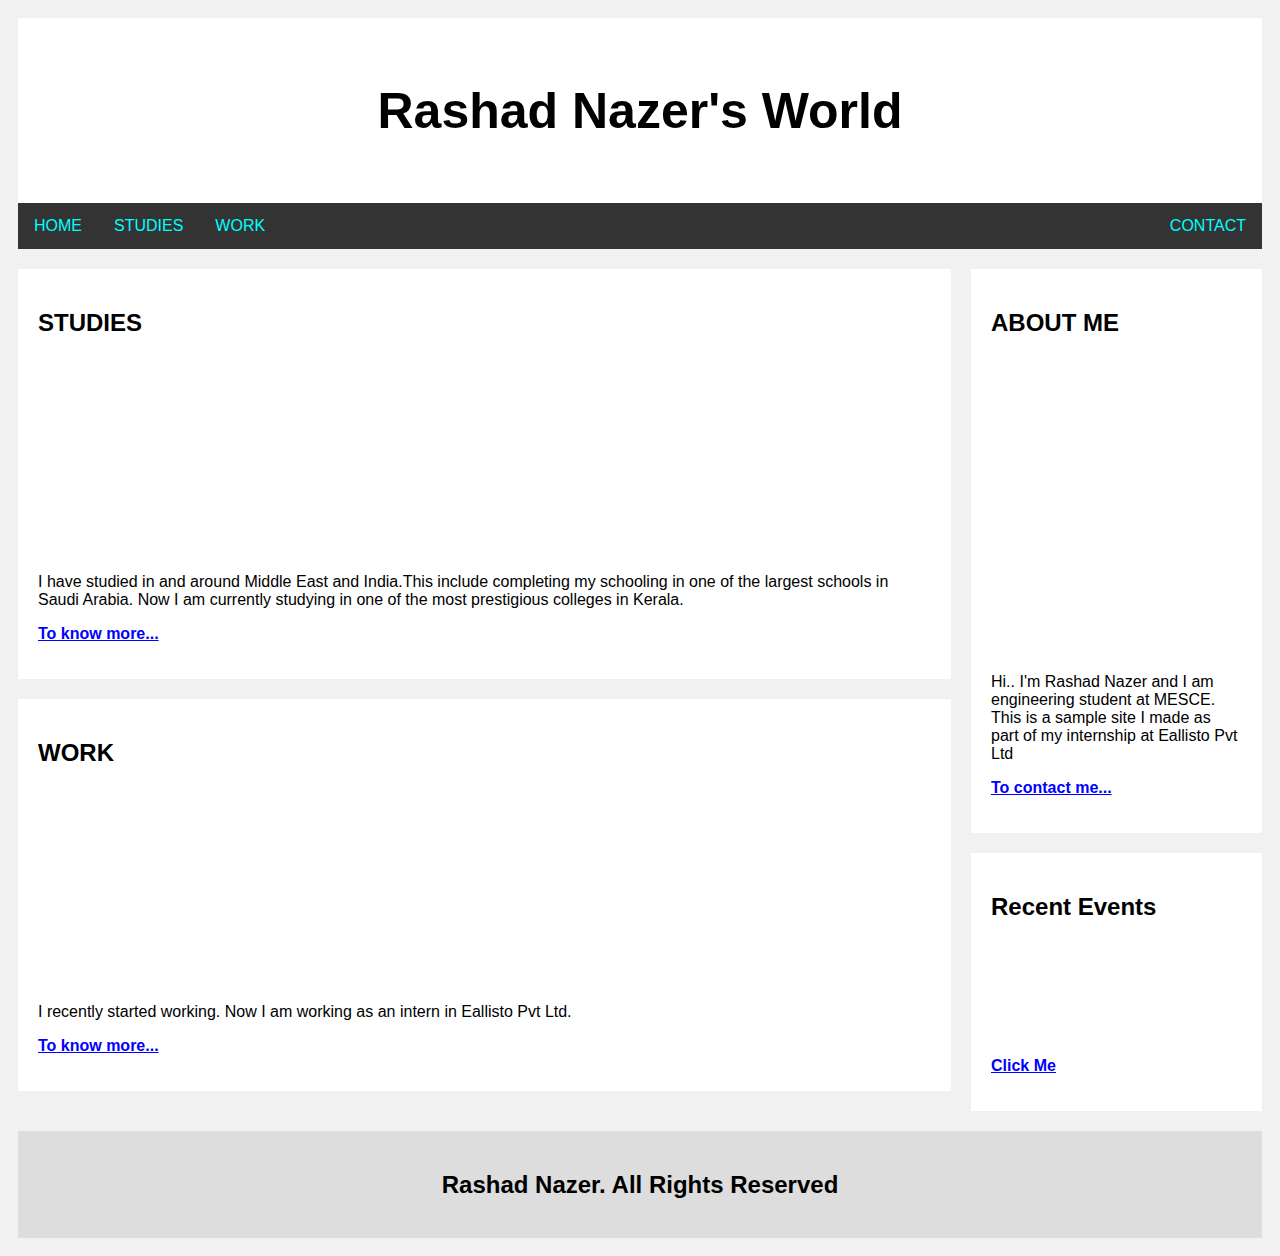
<file: index.html>
<!DOCTYPE html>
<html>
<head>
<style>
* {
    box-sizing: border-box;
}

body {
    font-family: Arial;
    padding: 10px;
    background: #f1f1f1;
}

.header {
    padding: 30px;
    text-align: center;
    background: white;
}

.header h1 {
    font-size: 50px;
}


.topnav {
    overflow: hidden;
    background-color: #333;
}

/* Style the topnav links */
.topnav a {
    float: left;
    display: block;
    color: cyan;
    text-align: center;
    padding: 14px 16px;
    text-decoration: none;
}

/* Change color on hover */
.topnav a:hover {
    background-color: #ddd;
    color: black;
}

/* Create two unequal columns that floats next to each other */
/* Left column */
.leftcolumn {   
    float: left;
    width: 75%;
}

/* Right column */
.rightcolumn {
    float: left;
    width: 25%;
    background-color: #f1f1f1;
    padding-left: 20px;
}

.workimg {
    background-image: url(https://libcom.org/files/images/library/HowWeWork.png);
    background-size: contain;
    background-repeat: no-repeat;
    background-position: center;
    
}
    
.studyimg {
    background-image: url(https://mywordsarelikespears.files.wordpress.com/2013/05/library-books1.jpg);
    background-size: contain;
    background-repeat: no-repeat;
    background-position: center;
    
}
.contactimg {
    background-image: url(http://oi68.tinypic.com/207rn03.jpg);
    background-size: contain;
    background-repeat: no-repeat;
    background-position: center;
    
} 
   .recentimg {
    background-image: url(https://www.conquerandwin.com/wp-content/uploads/2017/03/Arrow-1-1.gif);
    background-size: contain;
    background-repeat: no-repeat;
    background-position: center;
    
}  
/* Add a card effect for articles */
.card {
    background-color: white;
    padding: 20px;
    margin-top: 20px;
}

/* Clear floats after the columns */
.row:after {
    content: "";
    display: table;
    clear: both;
}
/* link */
a {
    color: blue;
}
 /* Footer */
.footer {
    padding: 20px;
    text-align: center;
    background: #ddd;
    margin-top: 20px;
}

/* Responsive layout - when the screen is less than 800px wide, make the two columns stack on top of each other instead of next to each other */
@media screen and (max-width: 800px) {
    .leftcolumn, .rightcolumn {   
        width: 100%;
        padding: 0;
    }
}

/* Responsive layout - when the screen is less than 400px wide, make the navigation links stack on top of each other instead of next to each other */
@media screen and (max-width: 400px) {
    .topnav a {
        float: none;
        width: 100%;
    }
}
</style>
</head>
<body>

<div class="header">
  <h1>Rashad Nazer's World</h1>
  
</div>

<div class="topnav">
  <a href="index.html">HOME</a>
  <a href="studies.html">STUDIES</a>
  <a href="work.html">WORK</a>
  <a href="contact.html" style="float:right">CONTACT</a>
</div>

<div class="row">
  <div class="leftcolumn">
    <div class="card">
      <h2>STUDIES</h2>
      
      <div class="studyimg" style="height:200px;"></div>
      
      <p>I have studied in and around Middle East and India.This include completing my schooling in one of the largest schools in Saudi Arabia. Now I am currently studying in one of the most prestigious colleges in Kerala.</p>
        <p><b><a href="studies.html" target="_blank">To know more...</a></b></p>
    </div>
    <div class="card">
        
      <h2>WORK</h2>
      
      <div class="workimg" style="height:200px;"></div>
      <p>I recently started working. Now I am working as an intern in Eallisto Pvt Ltd.</p>
      <p><b><a href="work.html" target="_blank">To know more...</a></b></p>
    </div>
  </div>
    
  <div class="rightcolumn">
    <div class="card">
      <h2>ABOUT ME</h2>
      <div class="contactimg" style="height:300px;"></div>
        <p>Hi.. I'm Rashad Nazer and I am engineering student at MESCE. This is a sample site I made as part of my internship at Eallisto Pvt Ltd</p>
      <p><b><a href="contact.html" target="_blank">To contact me...</a></b></p>
    </div>
    
    
  </div>
     <div class="rightcolumn">
    <div class="card">
      <h2>Recent Events</h2>
      <div class="recentimg" style="height:100px;"></div>
      <p><b><a href="recent.html" target="_blank">Click Me</a></b></p>
    </div>
    
    
  </div>
</div>

<div class="footer">
  <h2>Rashad Nazer. All Rights Reserved</h2>
</div>

</body>
</html>
</file>
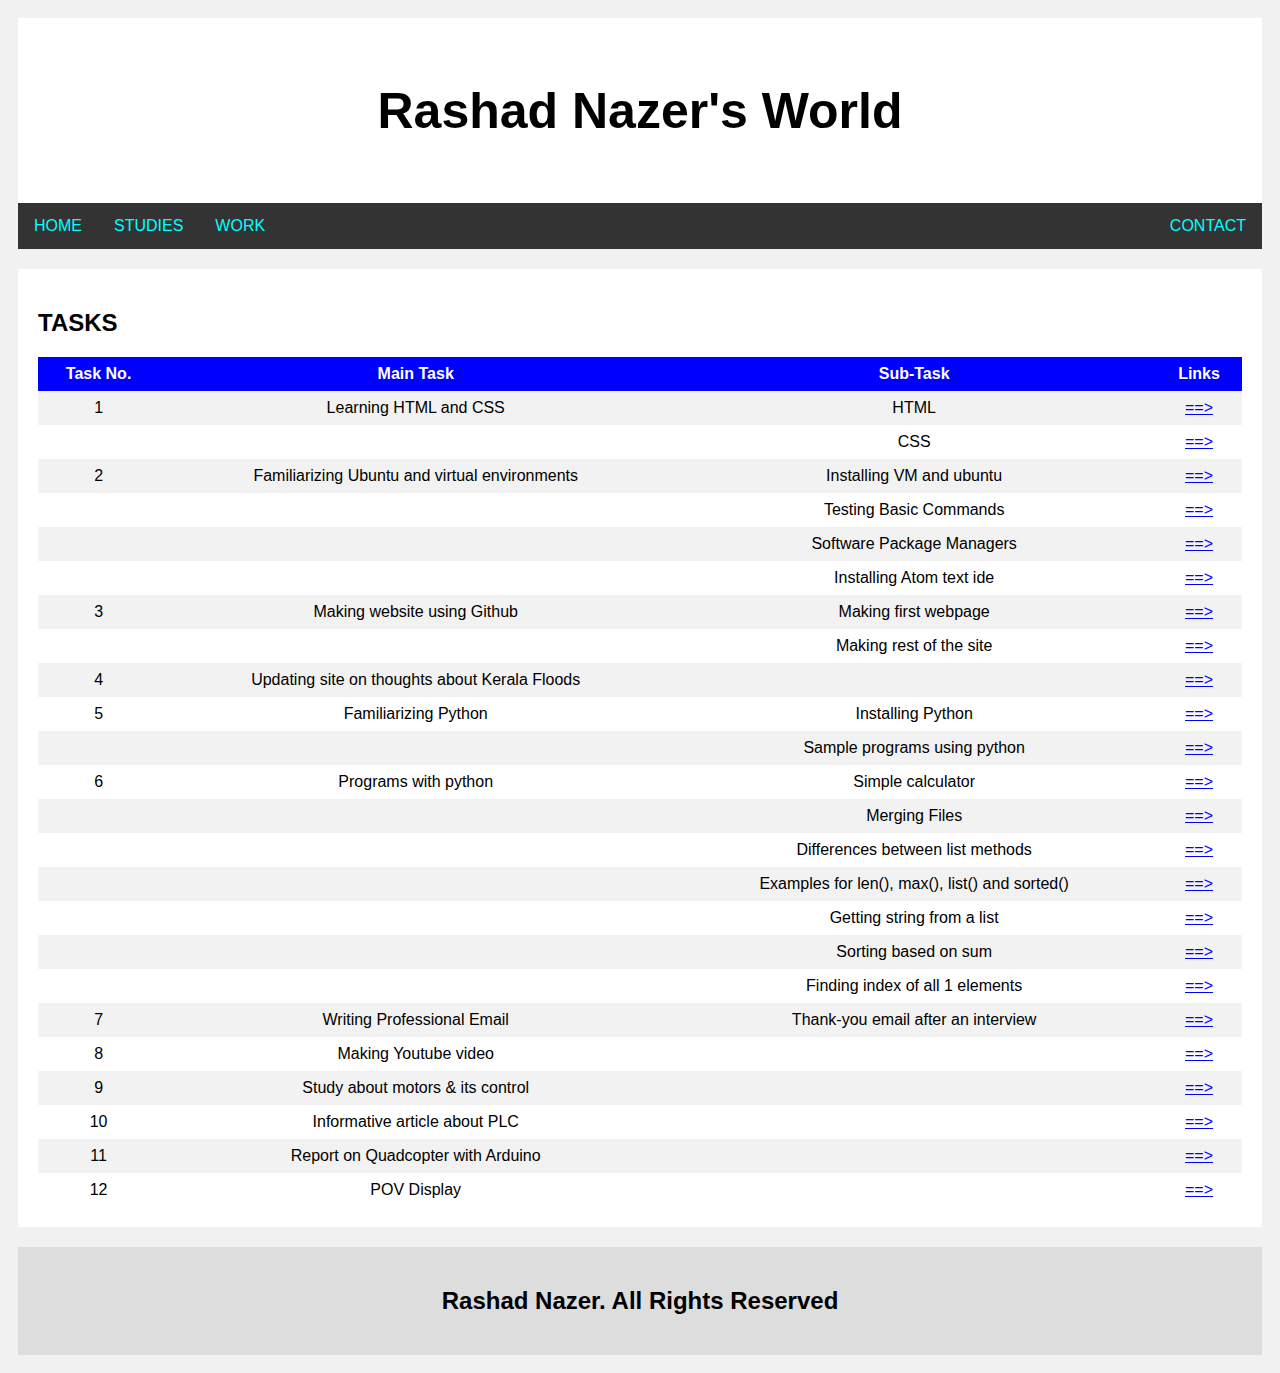
<file: tasks.html>
<!DOCTYPE html>
<html>
<head>
<style>
* {
    box-sizing: border-box;
}
 
body {
    font-family: Arial;
    padding: 10px;
    background: #f1f1f1;
}
.header {
    padding: 30px;
    text-align: center;
    background: white;
}
.header h1 {
    font-size: 50px;
}
.topnav {
    overflow: hidden;
    background-color: #333;
}
/* Style the topnav links */
.topnav a {
    float: left;
    display: block;
    color: cyan;
    text-align: center;
    padding: 14px 16px;
    text-decoration: none;
}
/* Change color on hover */
.topnav a:hover {
    background-color: #ddd;
    color: black;
}
/* Create two unequal columns that floats next to each other */
/* Left column */
.leftcolumn {   
    float: left;
    width: 100%;
}
.row:after {
    content: "";
    display: table;
    clear: both;
}
/* Add a card effect for articles */
.card {
    background-color: white;
    padding: 20px;
    margin-top: 20px;
}
/* link */
a {
    color: blue;
}
 /* Footer */
.footer {
    padding: 20px;
    text-align: center;
    background: #ddd;
    margin-top: 20px;
}
  
 table {
    border-collapse: collapse;
    width: 100%;
}

th, td {
    text-align: center;
    padding: 8px;
}

tr:nth-child(even){background-color: #f2f2f2}

th {
    background-color: blue;
    color: white;
} 
   /* Responsive layout - when the screen is less than 800px wide, make the two columns stack on top of each other instead of next to each other */
@media screen and (max-width: 800px) {
    .leftcolumn, .rightcolumn {   
        width: 100%;
        padding: 0;
    }
}
/* Responsive layout - when the screen is less than 400px wide, make the navigation links stack on top of each other instead of next to each other */
@media screen and (max-width: 400px) {
    .topnav a {
        float: none;
        width: 100%;
    }
}
  
</style>
</head>
<body>

<div class="header">
  <h1>Rashad Nazer's World</h1>
  
</div>

<div class="topnav">
  <a href="index.html">HOME</a>
  <a href="studies.html">STUDIES</a>
  <a href="work.html">WORK</a>
  <a href="contact.html" style="float:right">CONTACT</a>
</div>

<div class="row">
  <div class="leftcolumn">
    <div class="card">
      <h2>TASKS</h2>
      <table>
  <tr>
    <th>Task No.</th>
    <th>Main Task</th>
    <th>Sub-Task</th>
    <th>Links</th>
  </tr>
  <tr>
    <td>1</td>
    <td>Learning HTML and CSS</td>
      <td>HTML</td>
    <td><a href="https://photos.app.goo.gl/KJFZtaPTKWuKDBiYA" target="_blank">==></a></td>
  </tr>
  <tr> 
    <td></td>
    <td></td>
    <td>CSS</td>
      <td><a href="https://photos.app.goo.gl/pnnL45AWmq5MBhRbA" target="_blank">==></a></td>
  </tr>
  <tr>
    <td>2</td>
      <td>Familiarizing Ubuntu and virtual environments</td>
    <td>Installing VM and ubuntu</td>
    <td><a href="https://photos.app.goo.gl/tXiz8fiQUCtsQWJR9"  target="_blank">==></a></td>
  </tr>
  <tr> 
    <td></td>
    <td></td>
    <td>Testing Basic Commands</td>
      <td><a href="https://photos.app.goo.gl/XcdhKytCvM77EHp68" target="_blank">==></a></td>
  </tr>
   <tr> 
    <td></td>
    <td></td>
    <td>Software Package Managers</td>
      <td><a href="https://photos.app.goo.gl/gyHXgPg57QVmjgs68" target="_blank">==></a></td>
  </tr>  
  <tr> 
    <td></td>
    <td></td>
    <td>Installing Atom text ide</td>
      <td><a href="https://photos.app.goo.gl/HFppHf4z95CE8g7L7" target="_blank">==></a></td>
  </tr>
 <tr> 
    <td>3</td>
    <td>Making website using Github</td>
    <td>Making first webpage</td>
      <td><a href="https://photos.app.goo.gl/kQKdiGhuXmXbR3Ch6" target="_blank">==></a></td>
  </tr> 
<tr> 
    <td></td>
    <td></td>
    <td>Making rest of the site</td>
      <td><a href="https://photos.app.goo.gl/dzWuLzyj7erRQV7n6" target="_blank">==></a></td>
  </tr>  
  <tr> 
    <td>4</td>
    <td>Updating site on thoughts about Kerala Floods</td>
    <td></td>
      <td><a href="https://photos.app.goo.gl/viJVVb6siK4DYsis6" target="_blank">==></a></td>
  </tr>        
  <tr>
    <td>5</td>
      <td>Familiarizing Python</td>
    <td>Installing Python</td>
    <td><a href="https://photos.app.goo.gl/xMbWc5oX3qfapmkb7"  target="_blank">==></a></td>
  </tr>
  <tr> 
    <td></td>
    <td></td>
    <td>Sample programs using python</td>
      <td><a href="https://photos.app.goo.gl/kUGqWs1ECWA36GBt5" target="_blank">==></a></td>
  </tr> 
   <tr>       
     <td>6</td>
    <td>Programs with python</td>
    <td>Simple calculator</td>
      <td><a href="https://photos.app.goo.gl/jZMxhWd46Jf1rGUe6" target="_blank">==></a></td>
  </tr>      
    <tr>       
     <td></td>
    <td></td>
    <td>Merging Files</td>
      <td><a href="https://photos.app.goo.gl/sFjVGTnAsBeqeHkg8" target="_blank">==></a></td>
  </tr>   
    <tr>       
     <td></td>
    <td></td>
    <td>Differences between list methods</td>
      <td><a href="https://photos.app.goo.gl/56J55ZAHtMNoT6mx6" target="_blank">==></a></td>
  </tr>   
   <tr>       
     <td></td>
    <td></td>
    <td>Examples for len(), max(), list() and sorted()</td>
      <td><a href="https://photos.app.goo.gl/QRTTAhQ8rZhdUawS7" target="_blank">==></a></td>
  </tr>  
     <tr>     
     <td></td>
    <td></td>
    <td>Getting string from a list</td>
      <td><a href="https://photos.app.goo.gl/SQ6NGbN7L3i9iQY46" target="_blank">==></a></td>
  </tr>    
      <tr>     
     <td></td>
    <td></td>
    <td>Sorting based on sum</td>
      <td><a href="https://photos.app.goo.gl/unBkDJW23qMymd5w7" target="_blank">==></a></td>
  </tr>       
      <tr>     
     <td></td>
    <td></td>
    <td>Finding index of all 1 elements</td>
      <td><a href="https://photos.app.goo.gl/GMfU7dEGqW4dr7Pf6" target="_blank">==></a></td>
  </tr>       
      <tr> 
    <td>7</td>
    <td>Writing Professional Email</td>
    <td>Thank-you email after an interview</td>
      <td><a href="https://photos.app.goo.gl/5tfvDNcvoVftpjXf6" target="_blank">==></a></td>
  </tr>   
      <tr>
    <td>8</td>
      <td>Making Youtube video</td>
    <td></td>
    <td><a href="https://www.youtube.com/watch?v=GblJsZJdB9Q"  target="_blank">==></a></td>
  </tr>   
       <tr>
    <td>9</td>
      <td>Study about motors & its control</td>
    <td></td>
    <td><a href="https://drive.google.com/file/d/1vAdCRL7_DfZOVCHn6MLDOS6YzhjwdrTl/view?usp=sharing"  target="_blank">==></a></td>
  </tr>    
      <tr>
    <td>10</td>
      <td>Informative article about PLC</td>
    <td></td>
    <td><a href="https://drive.google.com/open?id=1sPpZd3sFy2LPOFVj65L8Sjs0LXLEgTSP"  target="_blank">==></a></td>
  </tr>  
     <td>11</td>
      <td>Report on Quadcopter with Arduino</td>
    <td></td>
    <td><a href="https://drive.google.com/open?id=1oVqf_e7dbRCWw5nuJmJkCNKYwjAuteGC"  target="_blank">==></a></td>
  </tr>   
         <tr>
    <td>12</td>
      <td>POV Display</td>
    <td></td>
    <td><a href="https://drive.google.com/file/d/1y9f6hi6SXZCw3sEIQ67gZnXXLmaEBce3/view?usp=sharing"  target="_blank">==></a></td>
  </tr>  
</table>
      
 </div> 
    
  </div>   
</div>

  

<div class="footer">
  <h2>Rashad Nazer. All Rights Reserved</h2>
</div>

</body>
</html>
</file>
